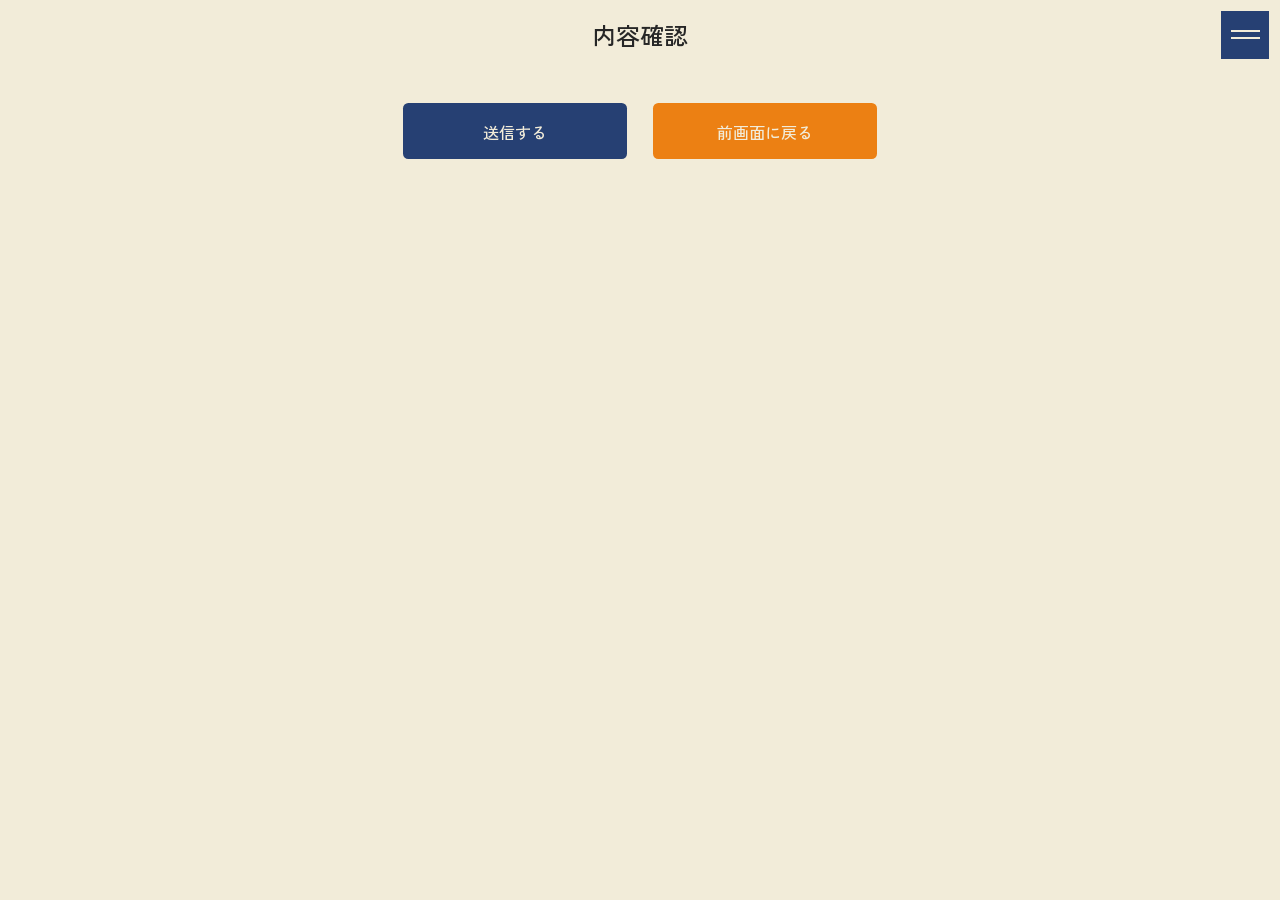
<file: confirm.html>
<!DOCTYPE html>
<html>
  <head>
    <meta charset="utf-8">
    <meta name="viewport" content="width=device-width, initial-scale=1.0">
    <title>確認画面 | 版画ゆうびん舎</title>
    <link rel="preconnect" href="https://fonts.googleapis.com">
    <link rel="preconnect" href="https://fonts.gstatic.com" crossorigin>
    <link href="https://fonts.googleapis.com/css2?family=Zen+Kaku+Gothic+New:wght@400;500&display=swap" rel="stylesheet">
    <link rel="stylesheet" href="./style.css">
    <style>
      #confirm {
        width: min(100%, 768px);
        margin: 0 auto;
        padding: 0 clamp(0.75rem, 3.125%, 1.5rem);
        text-align: center;
      }
    </style>
  </head>
  <body>
    <div id="confirm" class="confirm">
      <h1>内容確認</h1>
      <table data-contact-confirm></table>
      <input type="submit" value="送信する" data-contact-send>
      <input type="button" value="前画面に戻る" data-contact-back>
    </div>
    <script src="init.js" type="module"></script>
  </body>
</html>
</file>
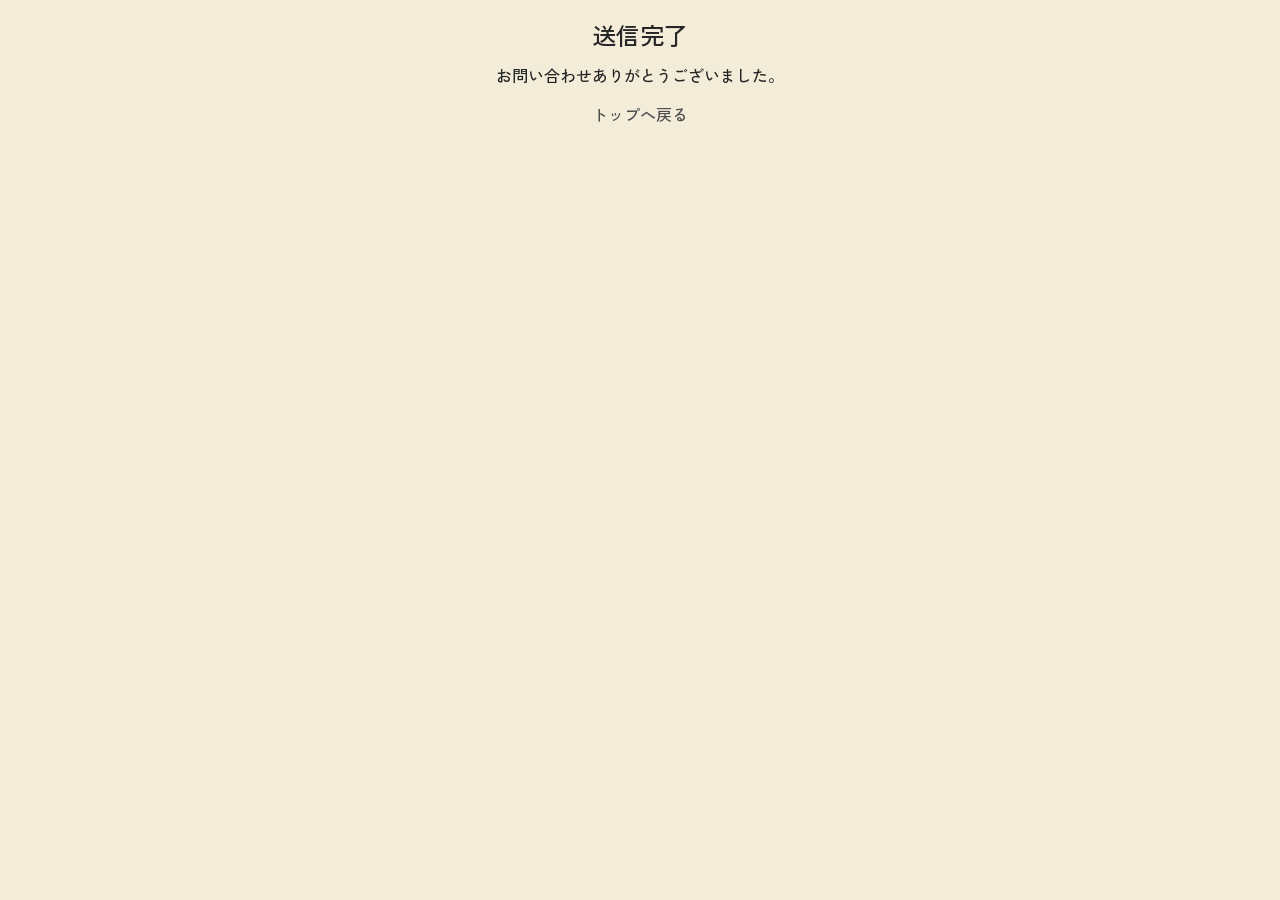
<file: thanks.html>
<!DOCTYPE html>
<html>
  <head>
    <meta charset="utf-8">
    <meta name="viewport" content="width=device-width, initial-scale=1.0">
    <title>送信完了 | 版画ゆうびん舎</title>
    <link rel="preconnect" href="https://fonts.googleapis.com">
    <link rel="preconnect" href="https://fonts.gstatic.com" crossorigin>
    <link href="https://fonts.googleapis.com/css2?family=Zen+Kaku+Gothic+New:wght@400;500&display=swap" rel="stylesheet">
    <link rel="stylesheet" href="./style.css">
    <style>
      #thanks {
        width: min(100%, 768px);
        margin: 0 auto;
        padding: 0 clamp(0.75rem, 3.125%, 1.5rem);
        text-align: center;
      }
    </style>
  </head>
  <body>
    <div id="thanks">
      <h1>送信完了</h1>
      <p>お問い合わせありがとうございました。</p>
      <a href="/">トップへ戻る</a>
    </div>
  </body>
</html>
</file>
<file: style.css>
@charset "UTF-8";
/**
 * Style.css
 * © 2026 QWEL.DESIGN (https://qwel.design)
 * Released under the MIT License.
 * See LICENSE file for details.
 */
/**
 * Root
 */
:root {
  --color--darkest: #262626;
  --color--darkest--active: #8c8c8c;
  --color--darker: #4d4d4d;
  --color--darker--active: #b3b3b3;
  --color--dark: #808080;
  --color--dark--active: #e6e6e6;
  --color--light: #b3b3b3;
  --color--light--active: gray;
  --color--lighter: #d9d9d9;
  --color--lighter--active: #a6a6a6;
  --color--lightest: #ffffff;
  --color--lightest--active: #cccccc;
  --color--primary: #264073;
  --color--primary--active: #8ca6d9;
  --color--secondary: #ec8013;
  --color--secondary--active: rgb(251.2, 229.6, 207.8);
  --container-width--sm: 600px;
  --container-width--md: 800px;
  --container-width--lg: 1000px;
  --container-pad--sm: 0.66625rem;
  --container-pad--md: clamp(0.66625rem, 2%, 0.8883333333rem);
  --container-pad--lg: clamp(0.66625rem, 2%, 1.1104166667rem);
  --spacing--none: 0;
  --spacing--x-small: 0.333125rem;
  --spacing--small: 0.66625rem;
  --spacing--medium: 1.3325rem;
  --spacing--large: 2.665rem;
  --spacing--x-large: 5.33rem;
  --font-family-base: Zen Kaku Gothic New, sans-serif;
  --font-weight-base: 500;
  --line-height-base: 1.8;
  --letter-spacing-base: 0;
  --heading-margin-block-start: var(--spacing--medium);
  --heading-margin-block-end: var(--spacing--small);
  --heading-font-family: Zen Kaku Gothic New, sans-serif;
  --heading-font-weight: 500;
  --heading-line-height: 1.2;
  --heading-letter-spacing: 0;
  --font-size--x-small: 0.75rem;
  --font-size--small: 0.875rem;
  --font-size--normal: 1rem;
  --font-size--medium: 1.125rem;
  --font-size--large: 1.25rem;
  --font-size--x-large: 1.5rem;
  --font-size--xx-large: 2rem;
  --small-font-size: var(--font-size--small);
  --small-line-height: 2;
  --small-letter-spacing: 0;
}

/**
 * Foundation - Normalize
 */
*,
*::before,
*::after {
  box-sizing: border-box;
}

html {
  font-size: min(3.84vw, 16px);
  scroll-behavior: smooth;
}

body {
  margin: 0;
  background-color: hsl(45, 50%, 90%);
  color: var(--color--darkest);
  font-family: var(--font-family-base);
  font-weight: var(--font-weight-base);
  line-height: var(--line-height-base);
  letter-spacing: var(--letter-spacing-base);
  -webkit-text-size-adjust: 100%;
}

h1, h2, h3, h4, h5, h6 {
  margin-block-start: var(--heading-margin-block-start);
  margin-block-end: var(--heading-margin-block-end);
  font-family: var(--heading-font-family);
  font-weight: var(--heading-font-weight);
  line-height: var(--heading-line-height);
  letter-spacing: var(--heading-letter-spacing);
}

h1 {
  font-size: var(--font-size--x-large);
}

h2 {
  font-size: var(--font-size--x-large);
}

h3 {
  font-size: var(--font-size--large);
}

h4 {
  font-size: var(--font-size--medium);
}

h5 {
  font-weight: 700;
  font-size: var(--font-size--normal);
}

h6 {
  font-weight: 700;
  font-size: var(--font-size--small);
}

p,
ol, ul,
li {
  margin-block: var(--spacing--small);
}

small {
  font-size: var(--small-font-size);
  line-height: var(--small-line-height);
  letter-spacing: var(--small-letter-spacing);
}

blockquote {
  margin-block: var(--spacing--small);
  padding-inline-start: 1em;
  border-inline-start: var(--spacing--x-small) solid var(--color--light);
}
blockquote p, blockquote cite {
  font-style: italic;
}

a, a:active {
  color: var(--color--darker);
  text-decoration: none;
}
a:hover, a:focus {
  color: var(--color--primary);
  text-decoration: underline;
}

img {
  width: 100%;
  height: auto;
  vertical-align: middle;
}

figure {
  display: block;
  margin: var(--spacing--small) 0;
}

figcaption {
  font-size: var(--small-font-size);
  line-height: var(--small-line-height);
  letter-spacing: var(--small-letter-spacing);
  text-align: center;
}

table {
  border-collapse: collapse;
  border-spacing: 0;
}

th {
  text-align: left;
}

button, input, select, textarea {
  font: inherit;
}

/**
 * Layout - Header
 */
.header {
  position: fixed;
  top: 0;
  left: 0;
  z-index: 1000;
  height: 6rem;
}
.header__inner {
  height: 100%;
  padding: var(--spacing--small);
}

/**
 * Layout - G Nav
 */
.gNav {
  display: flex;
  flex-flow: row wrap;
  justify-content: space-between;
  align-items: center;
  height: 100%;
}
.gNav__siteBrand {
  flex: 0 1 5.625rem;
  margin: 0;
  line-height: 1;
}
.gNav__primaryMenu, .gNav__socialMenu {
  display: none;
}

/**
 * Layout - Footer
 */
.footer {
  width: min(100%, var(--container-width--lg));
  margin-inline: auto;
  padding-inline: var(--container-pad--lg);
  padding-block: var(--spacing--large);
}
.footer p {
  margin-block: var(--spacing--small);
  padding-inline-start: 1em;
  border-inline-start: var(--spacing--x-small) solid var(--color--light);
}
.footer p p, .footer p cite {
  font-style: italic;
}

/**
 * Component - Preloader
 */
.preloader__overlay {
  position: fixed;
  top: 0;
  left: 0;
  right: 0;
  bottom: 0;
  z-index: 1100;
  width: 100%;
  height: 100vh;
  background: #264073;
  opacity: 1;
  transition: opacity 0.5s linear;
}
.preloader__overlay.is-hidden {
  opacity: 0;
}
.preloader__image {
  position: absolute;
  top: 0;
  left: 0;
  right: 0;
  bottom: 0;
  width: 18rem;
  height: 18rem;
  margin: auto;
}
.preloader__spinner {
  position: absolute;
  top: 0;
  left: 0;
  right: 0;
  bottom: 0;
  width: 48px;
  height: 48px;
  margin: auto;
}
.preloader__spinner > span {
  position: absolute;
  top: 18px;
  left: 22px;
  display: block;
  width: 4px;
  height: 12px;
  border-radius: 2px;
}
.preloader__spinner > span:nth-child(1) {
  background-color: rgba(0, 0, 0, 0.0714285714);
  transform: rotate(0deg) translate(0, 16px);
}
.preloader__spinner > span:nth-child(2) {
  background-color: rgba(0, 0, 0, 0.1428571429);
  transform: rotate(30deg) translate(0, 16px);
}
.preloader__spinner > span:nth-child(3) {
  background-color: rgba(0, 0, 0, 0.2142857143);
  transform: rotate(60deg) translate(0, 16px);
}
.preloader__spinner > span:nth-child(4) {
  background-color: rgba(0, 0, 0, 0.2857142857);
  transform: rotate(90deg) translate(0, 16px);
}
.preloader__spinner > span:nth-child(5) {
  background-color: rgba(0, 0, 0, 0.3571428571);
  transform: rotate(120deg) translate(0, 16px);
}
.preloader__spinner > span:nth-child(6) {
  background-color: rgba(0, 0, 0, 0.4285714286);
  transform: rotate(150deg) translate(0, 16px);
}
.preloader__spinner > span:nth-child(7) {
  background-color: rgba(0, 0, 0, 0.5);
  transform: rotate(180deg) translate(0, 16px);
}
.preloader__spinner > span:nth-child(8) {
  background-color: rgba(0, 0, 0, 0.5714285714);
  transform: rotate(210deg) translate(0, 16px);
}
.preloader__spinner > span:nth-child(9) {
  background-color: rgba(0, 0, 0, 0.6428571429);
  transform: rotate(240deg) translate(0, 16px);
}
.preloader__spinner > span:nth-child(10) {
  background-color: rgba(0, 0, 0, 0.7142857143);
  transform: rotate(270deg) translate(0, 16px);
}
.preloader__spinner > span:nth-child(11) {
  background-color: rgba(0, 0, 0, 0.7857142857);
  transform: rotate(300deg) translate(0, 16px);
}
.preloader__spinner > span:nth-child(12) {
  background-color: rgba(0, 0, 0, 0.8571428571);
  transform: rotate(330deg) translate(0, 16px);
}

/**
 * Component - Image Guard
 * 画像を簡単には保存できないようにする (body[data-protect-images]. js/image-guard.js と合わせて使う)
 */
[data-protect-images] img, [data-protect-images] canvas {
  -webkit-user-drag: none;
  -webkit-touch-callout: none;
  -webkit-user-select: none;
     -moz-user-select: none;
          user-select: none;
}

/**
 * Component - Icon
 */
.icon {
  position: relative;
  display: inline-block;
  width: 1.5rem;
  height: 1.5rem;
  overflow: hidden;
  fill: currentColor;
}
.icon.is-md {
  width: 2.25rem;
  height: 2.25rem;
}
.icon.is-lg {
  width: 3rem;
  height: 3rem;
}
.icon__span {
  position: relative;
  display: block;
  border-width: 0;
  border-style: solid;
  border-color: var(--color--lightest);
  transition: border-color 0.25s ease;
}
.icon.is-menu .icon__span {
  width: 60%;
  height: 20%;
  margin: 40% 20%;
  border-block-start-width: 2px;
  border-block-end-width: 2px;
}
.icon.is-close .icon__span::before, .icon.is-close .icon__span::after {
  content: "";
  position: absolute;
  display: block;
  width: 60%;
  height: 4%;
  margin: 48% 20%;
  border: 1px solid var(--color--lightest);
  transform: rotate(-45deg);
}
.icon.is-close .icon__span::after {
  transform: rotate(45deg);
}
.icon.is-chevron-up .icon__span {
  width: 30%;
  height: 30%;
  margin: 35%;
  border-block-start-width: 2px;
  border-inline-start-width: 2px;
  transform: rotate(45deg) translate(10%, 10%);
}
.icon.is-chevron-down .icon__span {
  width: 30%;
  height: 30%;
  margin: 35%;
  border-inline-end-width: 2px;
  border-block-end-width: 2px;
  transform: rotate(45deg) translate(-10%, -10%);
}
.icon.is-chevron-left .icon__span {
  width: 30%;
  height: 30%;
  margin: 35%;
  border-inline-start-width: 2px;
  border-block-end-width: 2px;
  transform: rotate(45deg) translate(10%, -10%);
}
.icon.is-chevron-right .icon__span {
  width: 30%;
  height: 30%;
  margin: 35%;
  border-block-start-width: 2px;
  border-inline-end-width: 2px;
  transform: rotate(45deg) translate(-10%, 10%);
}

/**
 * Component - Back To Top
 */
.backToTop {
  position: fixed;
  right: var(--spacing--small);
  bottom: var(--spacing--small);
  z-index: 1000;
  display: block;
  width: 3rem;
  height: 3rem;
  padding: 0;
  border: 0;
  background-color: transparent;
  opacity: 0;
  transform: translateY(1rem) rotateY(-180deg);
  transition: all 0.5s ease;
  text-align: center;
  outline: 0;
  cursor: default;
  pointer-events: none;
}
.backToTop.is-active {
  opacity: 1;
  transform: translateY(0) rotateY(0);
  cursor: pointer;
  pointer-events: auto;
}
.backToTop > .icon {
  border-radius: 50%;
  background-color: var(--color--primary);
  transition: background-color 0.25s ease;
}
.backToTop > .icon > .icon__span, .backToTop > .icon > .icon__span::before, .backToTop > .icon > .icon__span::after {
  border-color: hsl(45, 50%, 90%);
}
.backToTop:hover > .icon {
  background-color: var(--color--primary--active);
}
.backToTop:hover > .icon > .icon__span, .backToTop:hover > .icon > .icon__span::before, .backToTop:hover > .icon > .icon__span::after {
  border-color: var(--color--darkest);
}

/**
 * Component - Breadcrumb
 */
.breadcrumb {
  list-style: none;
  display: flex;
  flex-flow: row wrap;
  padding: 0;
}
.breadcrumb__item {
  flex: 0 0 auto;
  margin: 0;
}
.breadcrumb__item:not(.is-current)::after {
  content: ">";
  margin: 0 var(--spacing--small);
}
.breadcrumb__item a, .breadcrumb__item span {
  display: inline-block;
  font-weight: 600;
  font-style: normal;
  font-size: 0.875rem;
  color: var(--color--darker);
}

/**
 * Component - Button
 */
.button, .button:active {
  border: 0;
  border-radius: var(--spacing--x-small);
  text-align: center;
  text-decoration: none;
  word-break: break-word;
  outline: 0;
  -webkit-user-select: none;
     -moz-user-select: none;
          user-select: none;
  cursor: pointer;
  transition: all 0.5s ease;
}
.button:hover, .button:focus {
  text-decoration: none;
  transform: scale(96%);
}
.button.is-primary, .button.is-primary:active {
  background-color: var(--color--primary);
  color: hsl(45, 50%, 90%);
}
.button.is-primary:hover, .button.is-primary:focus {
  background-color: var(--color--primary--active);
  color: var(--color--darkest);
}
.button.is-primary:hover, .button.is-primary:focus {
  box-shadow: 0 0 var(--spacing--small) var(--color--primary);
}
.button.is-secondary, .button.is-secondary:active {
  background-color: var(--color--secondary);
  color: hsl(45, 50%, 90%);
}
.button.is-secondary:hover, .button.is-secondary:focus {
  background-color: var(--color--secondary--active);
  color: var(--color--darkest);
}
.button.is-secondary:hover, .button.is-secondary:focus {
  box-shadow: 0 0 var(--spacing--small) var(--color--secondary);
}
.button.is-sm {
  display: block;
  width: 10.5rem;
  height: 3.5rem;
  line-height: 3.5rem;
  margin-inline: auto;
}
.button.is-md {
  display: block;
  width: 16.5rem;
  height: 4.5rem;
  line-height: 4.5rem;
  margin-inline: auto;
}
.button.is-lg {
  display: block;
  width: 22.5rem;
  height: 4.5rem;
  line-height: 4.5rem;
  margin-inline: auto;
}

/**
 * Component - Cover
 */
.cover {
  position: fixed;
  top: 0;
  left: 0;
  z-index: -1;
  width: 100%;
  height: 100%;
  background: url("./assets/background.jpg") no-repeat center center/cover scroll;
  filter: grayscale(0.5);
}

/**
 * Component - Drawer Menu
 */
.drawer {
  position: fixed;
  top: var(--spacing--small);
  right: var(--spacing--small);
  z-index: 1110;
  display: block;
  width: 3rem;
  height: 3rem;
  padding: 0;
  border: 0;
  background-color: transparent;
  text-align: center;
  outline: 0;
  cursor: pointer;
}
.drawer__navicon {
  position: absolute;
  top: 0;
  right: 0;
  z-index: 1111;
}
.drawer__navicon > .icon {
  border-radius: 0;
  background-color: var(--color--primary);
  transition: background-color 0.25s ease;
}
.drawer__navicon > .icon > .icon__span, .drawer__navicon > .icon > .icon__span::before, .drawer__navicon > .icon > .icon__span::after {
  border-color: hsl(45, 50%, 90%);
}
.drawer__navicon:hover > .icon {
  background-color: var(--color--primary--active);
}
.drawer__navicon:hover > .icon > .icon__span, .drawer__navicon:hover > .icon > .icon__span::before, .drawer__navicon:hover > .icon > .icon__span::after {
  border-color: var(--color--darkest);
}
.drawer__navicon {
  opacity: 0;
  transform: rotateY(-180deg);
  transition: all 0.5s ease;
}
.drawer:not(.is-active):not(.is-ready) .drawer__navicon {
  opacity: 1;
  transform: rotateY(0);
}
.drawer__close {
  position: absolute;
  top: 0;
  right: 0;
  z-index: 1110;
}
.drawer__close > .icon {
  border-radius: 0;
  background-color: var(--color--primary);
  transition: background-color 0.25s ease;
}
.drawer__close > .icon > .icon__span, .drawer__close > .icon > .icon__span::before, .drawer__close > .icon > .icon__span::after {
  border-color: hsl(45, 50%, 90%);
}
.drawer__close:hover > .icon {
  background-color: var(--color--primary--active);
}
.drawer__close:hover > .icon > .icon__span, .drawer__close:hover > .icon > .icon__span::before, .drawer__close:hover > .icon > .icon__span::after {
  border-color: var(--color--darkest);
}
.drawer__close {
  opacity: 1;
  transform: rotateY(0);
  transition: all 0.5s ease;
}
.drawer:not(.is-active) .drawer__close {
  opacity: 0;
  transform: rotateY(180deg);
}

.drawerMenu {
  position: fixed;
  top: 0;
  right: 0;
  bottom: 0;
  z-index: 1100;
  width: clamp(18rem, 40%, 24rem);
  height: 100%;
  margin: auto;
  background-color: var(--color--primary);
  text-align: center;
  transition: width 0.5s ease;
}
.drawerMenu.is-hidden {
  width: 0;
}
.drawerMenu__inner {
  display: flex;
  flex-wrap: wrap;
  align-content: center;
  height: 100%;
  margin: 0;
  padding-inline-start: 0;
  text-align: left;
  opacity: 1;
}
.drawerMenu__inner.is-hidden {
  opacity: 0;
}
.drawerMenu__inner.is-collapsed {
  display: none;
}
.drawerMenu__primaryMenu, .drawerMenu__socialMenu {
  list-style: none;
  flex: 1 1 100%;
  padding-inline-start: 0;
}
.drawerMenu__socialMenu {
  display: flex;
  justify-content: flex-start;
  align-items: center;
  padding-inline-start: 20%;
}
.drawerMenu__item {
  width: 100%;
  margin: 0;
  text-transform: capitalize;
}
.drawerMenu__item a {
  display: block;
  padding-block: var(--spacing--x-small);
  padding-inline-start: 20%;
  color: hsl(45, 50%, 90%);
  fill: hsl(45, 50%, 90%);
  text-decoration: none;
  transition: all 0.25s ease;
}
.drawerMenu__item:not(.is-siteBrand) a:hover {
  background-color: var(--color--primary--active);
  color: var(--color--darkest);
  fill: var(--color--darkest);
}
.drawerMenu__item.is-siteBrand {
  padding-block: 1rem;
  font-size: var(--font-size--x-large);
}
.drawerMenu__item.is-siteBrand a {
  padding: 0 0 0 20%;
}
.drawerMenu__item.is-siteBrand img {
  width: 6rem;
  filter: invert(1) grayscale(1) brightness(4);
}
.drawerMenu__item.is-social {
  width: -moz-fit-content;
  width: fit-content;
  padding-block: 1rem;
}
.drawerMenu__item.is-social a {
  display: inline-flex;
  justify-content: center;
  align-items: center;
  width: 3rem;
  height: 3rem;
  padding: 0;
}
.drawerMenu__item.is-social img {
  width: 100%;
  height: auto;
}

.drawerMenuOverlay {
  position: fixed;
  top: 0;
  right: 0;
  bottom: 0;
  z-index: 1090;
  display: block;
  width: 100%;
  height: 100%;
  background-color: transparent;
}
.drawerMenuOverlay.is-collapsed {
  display: none;
}

/**
 * Component - Pagination
 */
.pagination {
  list-style: none;
  padding-inline-start: 0;
  display: flex;
  flex-flow: row wrap;
  justify-content: center;
  align-items: center;
  gap: var(--spacing--small);
  width: 100%;
}
.pagination__item > a {
  display: block;
  width: 2rem;
  height: 3rem;
  line-height: 3rem;
  margin-inline: auto;
}
.pagination__item > a, .pagination__item > a:active {
  border: 0;
  border-radius: var(--spacing--x-small);
  text-align: center;
  text-decoration: none;
  word-break: break-word;
  outline: 0;
  -webkit-user-select: none;
     -moz-user-select: none;
          user-select: none;
  cursor: pointer;
  transition: all 0.5s ease;
}
.pagination__item > a:hover, .pagination__item > a:focus {
  text-decoration: none;
  transform: scale(96%);
}
.pagination__item > a, .pagination__item > a:active {
  background-color: var(--color--primary);
  color: hsl(45, 50%, 90%);
}
.pagination__item > a:hover, .pagination__item > a:focus {
  background-color: var(--color--primary--active);
  color: var(--color--darkest);
}
.pagination__item > a:hover, .pagination__item > a:focus {
  box-shadow: 0 0 var(--spacing--small) var(--color--primary);
}
.pagination__item > span {
  display: block;
  width: 2rem;
  height: 3rem;
  line-height: 3rem;
  margin-inline: auto;
  border-radius: var(--spacing--x-small);
  background-color: var(--color--primary--active);
  color: var(--color--darkest);
  text-align: center;
  text-decoration: none;
  word-break: break-word;
}

/**
 * Component - Slider
 */
.slider {
  position: relative;
  width: 100%;
  height: calc(62.5vmin / 0.5);
  overflow: hidden;
}
@media (min-width: 600px) {
  .slider {
    height: 30rem;
  }
}
.slider__inner {
  list-style: none;
  padding-inline-start: 0;
  display: flex;
  align-items: center;
  height: 100%;
  margin-block: 0;
  transform: translateX(0);
}
.slider__item {
  position: relative;
  flex: 0 1 auto;
  order: 0;
  margin-inline: auto;
  opacity: 1;
  transition: opacity 0.15s linear;
}
.slider__item:not(.is-current) {
  opacity: 0.5;
}
.slider__caption {
  position: absolute;
  top: 100%;
  left: 0;
  right: 0;
  padding: var(--spacing--small) var(--spacing--medium);
  font-size: var(--small-font-size);
  line-height: var(--small-line-height);
  letter-spacing: var(--small-letter-spacing);
  text-align: center;
  word-break: keep-all;
}
.slider__prev, .slider__next {
  position: absolute;
  top: 0;
  bottom: 0;
  display: block;
  height: 2.25rem;
  margin: auto;
  border: 0;
  text-align: center;
}
.slider__prev > .icon, .slider__next > .icon {
  border-radius: 50%;
  background-color: var(--color--primary);
  transition: background-color 0.25s ease;
}
.slider__prev > .icon > .icon__span, .slider__prev > .icon > .icon__span::before, .slider__prev > .icon > .icon__span::after, .slider__next > .icon > .icon__span, .slider__next > .icon > .icon__span::before, .slider__next > .icon > .icon__span::after {
  border-color: hsl(45, 50%, 90%);
}
.slider__prev:hover > .icon, .slider__next:hover > .icon {
  background-color: var(--color--primary--active);
}
.slider__prev:hover > .icon > .icon__span, .slider__prev:hover > .icon > .icon__span::before, .slider__prev:hover > .icon > .icon__span::after, .slider__next:hover > .icon > .icon__span, .slider__next:hover > .icon > .icon__span::before, .slider__next:hover > .icon > .icon__span::after {
  border-color: var(--color--darkest);
}
.slider__prev {
  left: 2%;
}
.slider__next {
  right: 2%;
}

.sliderNav {
  list-style: none;
  display: none;
  justify-content: center;
  height: 1.5rem;
  margin: var(--spacing--small) auto;
  padding: 0;
}
.sliderNav__item {
  width: 0.5rem;
  height: 0.5rem;
  margin: 0.5rem;
  border-radius: 50%;
  background-color: var(--color--primary);
  cursor: pointer;
}
.sliderNav__item:not(.is-current) {
  background-color: var(--color--darker);
}

/**
 * Project - Hero
 */
.hero {
  display: flex;
  flex-flow: row wrap;
  justify-content: center;
  align-items: center;
  width: 100%;
  height: 100svh;
}
.hero__artwork {
  width: min(80vw, 30rem);
  height: min(60vh, 22.5rem);
}
.hero__artwork img {
  width: 100%;
  height: 100%;
  -o-object-fit: contain;
     object-fit: contain;
}

/**
 * Project - Main
 */
.main__container {
  width: min(100%, var(--container-width--lg));
  margin-inline: auto;
  padding-inline: var(--container-pad--lg);
}
.main__header {
  padding-block: var(--spacing--large);
  border-bottom: 1px dotted var(--color--dark);
  text-align: center;
}
.main__title {
  font-size: var(--font-size--x-large);
}
.main__heading {
  font-size: var(--font-size--large);
}
.main__content {
  display: flex;
  flex-flow: row wrap;
  justify-content: flex-start;
  align-items: flex-start;
  -moz-column-gap: 6rem;
       column-gap: 6rem;
}
.main__content > nav {
  width: 100%;
}
.main__article {
  width: min(100%, 36rem);
  margin-inline: auto;
  margin-block-end: var(--spacing--large);
}
.main__article p {
  margin-block: var(--spacing--medium);
  text-align: justify;
}
.main__article p:has(img) {
  text-align: center;
}
@media (min-width: 600px) {
  .main__article p:has(img) {
    height: min(60vw, 24rem);
    overflow: hidden;
  }
  .main__article p:has(img) img:not(.img-full) {
    display: inline-block;
    width: auto;
    height: 100%;
  }
}
.main__article ul:has(img) {
  list-style: none;
  padding-inline-start: 0;
  text-align: center;
}
.main__article li:has(img) {
  display: inline-block;
  width: -moz-fit-content;
  width: fit-content;
  height: min(45vw, 18rem);
  margin-inline: var(--spacing--medium);
}
.main__article li:has(img) img {
  display: inline-block;
  width: auto;
  height: 100%;
}
.main__article .img-full {
  display: block;
  width: 100%;
  height: auto;
  margin: var(--spacing--medium) auto;
}
.main__article video {
  display: block;
  width: min(100%, 36rem);
  height: auto;
  margin: var(--spacing--medium) auto;
}
.main__date {
  margin-block: var(--spacing--small);
}
.main__date + h2 {
  margin-block: var(--spacing--small);
}
.main aside {
  width: min(100%, 24rem);
  margin-inline: auto;
}
@media (min-width: 1000px) {
  .main aside {
    width: 12rem;
  }
}

/**
 * Project - Section
 */
.section {
  margin-block-end: var(--spacing--x-large);
}
.section__container {
  width: min(100%, var(--container-width--lg));
  margin-inline: auto;
  padding-inline: var(--container-pad--lg);
}
.section__title {
  margin-block: var(--spacing--medium);
  border-block-end: 1px dotted var(--color--dark);
  font-size: var(--font-size--large);
}

/**
 * Project - Post List
 */
.postList {
  list-style: none;
  padding-inline-start: 0;
}
.postList .postItem__image img {
  aspect-ratio: 1;
  -o-object-fit: contain;
     object-fit: contain;
}
.postList .postItem__info {
  margin-block-start: var(--spacing--small);
  margin-block-end: var(--spacing--x-small);
}
.postList .postItem__heading {
  margin-block-start: var(--spacing--small);
  margin-block-end: var(--spacing--x-small);
  font-size: var(--font-size--medium);
}
.postList .postItem__excerpt {
  margin-block-end: var(--spacing--x-small);
}
.postList .postItem__excerpt, .postList .postItem__more {
  font-size: var(--small-font-size);
  line-height: var(--small-line-height);
  letter-spacing: var(--small-letter-spacing);
}
.postList.is-grid {
  display: flex;
  flex-flow: row wrap;
  justify-content: space-around;
  align-items: center;
}
@media (min-width: 800px) {
  .postList.is-grid .postList__item {
    flex-grow: 0;
    flex-shrink: 4;
    flex-basis: 21.32rem;
  }
}
.postList.is-grid .postList__item {
  width: 100%;
  padding-inline: var(--container-pad--sm);
  margin-block-end: var(--spacing--medium);
}
.postList.is-grid .postItem__more {
  text-align: center;
}
.postList.is-list .postList__item {
  margin-block-end: var(--spacing--medium);
  padding-block-end: var(--spacing--medium);
  border-block-end: 1px dotted var(--color--dark);
}
.postList.is-list .postList__item:last-child {
  border: 0;
}
.postList.is-list .postItem {
  display: flex;
  flex-flow: row wrap;
  justify-content: center;
  align-items: center;
}
.postList.is-list .postItem__image {
  flex-grow: 3;
  flex-shrink: 3;
  flex-basis: 15.99rem;
  width: 100%;
  padding-inline: var(--container-pad--sm);
  max-width: 18rem;
  margin: 0;
}
.postList.is-list .postItem__content {
  flex-grow: 6;
  flex-shrink: 6;
  flex-basis: 31.98rem;
  width: 100%;
  padding-inline: var(--container-pad--sm);
}
.postList.is-list .postItem__more {
  display: block;
  text-align: right;
}
.postList.is-switched .postItem__image {
  order: 2;
}
.postList.is-switched .postItem__content {
  order: 1;
}
.postList.is-switched .postItem__more {
  text-align: left;
}

/**
 * Project - Post Item
 */
.postItem__info {
  display: flex;
  flex-flow: row wrap;
  justify-content: flex-start;
  align-items: center;
  font-size: var(--font-size--small);
}
.postItem__date {
  display: flex;
  flex-flow: row wrap;
  justify-content: flex-start;
  align-items: center;
}
.postItem__terms {
  display: flex;
  flex-flow: row wrap;
  justify-content: flex-start;
  align-items: center;
}
.postItem__terms a {
  margin-inline-start: var(--spacing--x-small);
}
.postItem__heading {
  font-size: var(--font-size--large);
}
.postItem.is-single {
  display: flex;
  flex-flow: row wrap;
  justify-content: space-around;
  align-items: center;
}
.postItem.is-single .postItem__image {
  flex-grow: 4;
  flex-shrink: 4;
  flex-basis: 21.32rem;
  width: 100%;
  padding-inline: var(--container-pad--sm);
}
.postItem.is-single .postItem__content {
  flex-grow: 5;
  flex-shrink: 5;
  flex-basis: 26.65rem;
  width: 100%;
  padding-inline: var(--container-pad--sm);
  margin-block-end: var(--spacing--small);
}

/**
 * Project - Post Index
 */
.postIndex {
  list-style: none;
  padding-inline-start: 0;
  display: flex;
  flex-flow: row wrap;
  justify-content: flex-start;
  align-items: flex-start;
  gap: var(--spacing--medium);
}
.postIndex > * {
  flex: 0 1 calc(50% - var(--spacing--medium) / 2);
}
@media (min-width: 1000px) {
  .postIndex {
    display: block;
  }
}
.postIndex__item {
  display: block;
  margin: var(--spacing--medium) 0;
}
@media (min-width: 1000px) {
  .postIndex__item {
    margin-block-end: var(--spacing--large);
  }
}
.postIndex__image {
  margin-block-end: var(--spacing--small);
}
.postIndex__date, .postIndex__title {
  display: block;
  margin-block-end: var(--spacing--x-small);
  font-size: var(--font-size--small);
  line-height: 1;
}

/**
 * Project - Media Text
 */
.mediaText {
  display: flex;
  flex-flow: row wrap;
  justify-content: space-around;
  align-items: center;
  margin-block: var(--spacing--large);
}
.mediaText__title::before {
  content: "◎ ";
}
.mediaText__media, .mediaText__content {
  flex: 1 1 100%;
  padding: 0 var(--spacing--medium);
}
@media (min-width: 800px) {
  .mediaText__media, .mediaText__content {
    flex: 1 1 50%;
  }
}
.mediaText__media img {
  display: block;
  width: min(100%, 24rem);
  margin-inline: auto;
}
.mediaText__media > .img-fixed {
  width: min(80vw, 24rem);
  height: min(60vh, 18rem);
  -o-object-fit: contain;
     object-fit: contain;
}
.mediaText__content > p {
  text-align: justify;
}
@media (min-width: 800px) {
  .mediaText:nth-child(even) {
    flex-direction: row-reverse;
  }
}

/*
 * Project - Clock
 */
@media (min-width: 800px) {
  .clock {
    display: flex;
    justify-content: space-around;
    align-items: center;
  }
}
.clock__base {
  position: relative;
  max-width: 22.5rem;
}
@media (min-width: 800px) {
  .clock__base {
    flex-grow: 0;
    flex-shrink: 5;
    flex-basis: 26.65rem;
  }
}
.clock__base {
  width: 100%;
  padding-inline: var(--container-pad--sm);
  margin-inline: auto;
  padding: 0;
}
@media (min-width: 800px) {
  .clock__base {
    order: 1;
    max-width: 30rem;
  }
}
.clock__image {
  box-shadow: 36px 18px 18px rgba(0, 0, 0, 0.3);
}
.clock__main {
  position: absolute;
  top: 34.5%;
  left: 25.75%;
}
.clock__balloon {
  position: absolute;
  top: -2rem;
  left: -2rem;
  width: 15.75rem;
  height: 9rem;
  font-weight: bold;
  font-size: 1.5rem;
  text-align: center;
}
@media (min-width: 800px) {
  .clock__balloon {
    top: -3rem;
    left: -25%;
    width: 21rem;
    height: 12rem;
    font-weight: bold;
    font-size: 2rem;
  }
}
.clock__balloon canvas {
  position: absolute;
  top: 0;
  left: 0;
  opacity: 0.85;
}
.clock__balloon p {
  position: absolute;
  top: 15%;
  left: 0;
  width: 100%;
  font-family: sans-serif;
}
@media (min-width: 800px) {
  .clock__section {
    flex-grow: 0;
    flex-shrink: 4;
    flex-basis: 21.32rem;
  }
}
.clock__section {
  width: 100%;
  padding-inline: var(--container-pad--sm);
}
@media (min-width: 1000px) {
  .clock__section {
    flex-grow: 0;
    flex-shrink: 5;
    flex-basis: 26.65rem;
  }
}
.clock__section {
  width: 100%;
  padding-inline: var(--container-pad--sm);
}
@media (min-width: 800px) {
  .clock__section {
    order: 0;
  }
}
.clock__description {
  font-size: var(--small-font-size);
  line-height: var(--small-line-height);
  letter-spacing: var(--small-letter-spacing);
}

/**
 * Project - Link List
 */
.linkList {
  list-style: none;
  padding-inline-start: 0;
  display: flex;
  flex-flow: row wrap;
  justify-content: flex-start;
  align-items: stretch;
  gap: var(--spacing--small);
}
.linkList__item {
  flex: 1 1 100%;
}
@media (min-width: 800px) {
  .linkList__item {
    flex: 0 1 calc(50% - var(--spacing--small) / 2);
  }
}
.linkList__link {
  display: block;
  height: 100%;
  padding: 0.5rem;
  background-color: var(--color--primary);
  opacity: 0.85;
  transition: opacity 0.25s ease;
}
.linkList__link:hover, .linkList__link:focus {
  text-decoration: none;
  opacity: 1;
}
.linkList__inner {
  display: flex;
  flex-flow: row wrap;
  justify-content: space-around;
  align-items: center;
  height: 100%;
  border: 1px solid var(--color--lightest);
}
.linkList__image {
  flex: 0 0 30%;
  order: 2;
  margin: 0;
  padding: 0.5rem;
}
.linkList__content {
  flex: 0 0 70%;
  order: 1;
  color: var(--color--lightest);
  font-size: var(--font-size--small);
  text-align: center;
}
@media (min-width: 600px) {
  .linkList__content {
    font-size: var(--font-size--normal);
  }
}
.linkList__title {
  margin-block: var(--spacing--small);
  font-size: 1.25em;
}
.linkList__summary {
  width: min(100%, 24rem);
  margin-inline: auto;
  padding-inline: 0.5rem;
  font-size: 0.83em;
}

/**
 * Form
 */
.form label {
  display: block;
}
.form label span.is-required {
  color: var(--color--secondary);
  font-size: var(--small-font-size);
  line-height: var(--small-line-height);
  letter-spacing: var(--small-letter-spacing);
}
.form input[type=text], .form input[type=tel], .form input[type=url], .form input[type=email], .form input[type=password], .form input[type=file], .form select, .form optgroup, .form textarea {
  display: block;
  width: 100%;
  padding: var(--spacing--x-small);
}
.form input[type=file] {
  outline: 0;
}
.form textarea {
  resize: vertical;
}
.form {
  text-align: center;
}
.form table {
  width: min(100%, 48rem);
  margin: var(--spacing--medium) auto;
}
.form table thead, .form table tbody {
  width: 100%;
}
.form table thead {
  border: 0;
}
.form table th, .form table td {
  padding: var(--spacing--small);
  border: 0;
}
.form table th {
  width: 12rem;
}
@media (max-width: 599.9px) {
  .form table, .form table thead, .form table tbody, .form table tr, .form table th, .form table td {
    display: block;
  }
}
.form table input, .form table select, .form table textarea {
  border: none;
  border-radius: var(--spacing--x-small);
  background-color: #fff;
}
.form [type=submit] {
  display: inline-block;
  width: 10.5rem;
  height: 3.5rem;
  line-height: 3.5rem;
  margin-inline: var(--spacing--small);
}
.form [type=submit], .form [type=submit]:active {
  border: 0;
  border-radius: var(--spacing--x-small);
  text-align: center;
  text-decoration: none;
  word-break: break-word;
  outline: 0;
  -webkit-user-select: none;
     -moz-user-select: none;
          user-select: none;
  cursor: pointer;
  transition: all 0.5s ease;
}
.form [type=submit]:hover, .form [type=submit]:focus {
  text-decoration: none;
  transform: scale(96%);
}
.form [type=submit], .form [type=submit]:active {
  background-color: var(--color--primary);
  color: hsl(45, 50%, 90%);
}
.form [type=submit]:hover, .form [type=submit]:focus {
  background-color: var(--color--primary--active);
  color: var(--color--darkest);
}

.confirm, .thanks {
  width: min(100%, 48rem);
  margin: var(--spacing--medium) auto;
  text-align: center;
}

.confirm table {
  width: 100%;
}
@media (max-width: 599.9px) {
  .confirm table, .confirm table thead, .confirm table tbody, .confirm table tr, .confirm table th, .confirm table td {
    display: block;
  }
}
.confirm table thead, .confirm table tbody {
  width: 100%;
}
.confirm table thead {
  border: 0;
}
.confirm table tr {
  border-block-end: 1px solid var(--color--lighter);
}
.confirm table tr:first-child {
  border-block-start: 1px solid var(--color--lighter);
}
.confirm table th, .confirm table td {
  padding: var(--spacing--small);
  border: 0;
}
.confirm table {
  margin-block-end: var(--spacing--large);
}
.confirm table th {
  width: 12rem;
}
.confirm table td {
  text-align: left;
}
.confirm [type=submit], .confirm [type=button] {
  display: inline-block;
  width: 14rem;
  height: 3.5rem;
  line-height: 3.5rem;
  margin-inline: var(--spacing--small);
}
.confirm [type=submit], .confirm [type=submit]:active, .confirm [type=button], .confirm [type=button]:active {
  border: 0;
  border-radius: var(--spacing--x-small);
  text-align: center;
  text-decoration: none;
  word-break: break-word;
  outline: 0;
  -webkit-user-select: none;
     -moz-user-select: none;
          user-select: none;
  cursor: pointer;
  transition: all 0.5s ease;
}
.confirm [type=submit]:hover, .confirm [type=submit]:focus, .confirm [type=button]:hover, .confirm [type=button]:focus {
  text-decoration: none;
  transform: scale(96%);
}
.confirm [type=submit], .confirm [type=submit]:active {
  background-color: var(--color--primary);
  color: hsl(45, 50%, 90%);
}
.confirm [type=submit]:hover, .confirm [type=submit]:focus {
  background-color: var(--color--primary--active);
  color: var(--color--darkest);
}
.confirm [type=button], .confirm [type=button]:active {
  background-color: var(--color--secondary);
  color: hsl(45, 50%, 90%);
}
.confirm [type=button]:hover, .confirm [type=button]:focus {
  background-color: var(--color--secondary--active);
  color: var(--color--darkest);
}

.form__honeypot {
  position: absolute;
  left: -9999px;
  width: 1px;
  height: 1px;
  overflow: hidden;
}

.confirm__message {
  margin-block: 0 var(--spacing--medium);
  padding: var(--spacing--small);
  border-radius: var(--spacing--x-small);
  background-color: rgba(236, 128, 19, 0.15);
  white-space: pre-line;
}

/**
 * Utility - Scroll Offset
 */
:root {
  --scroll-offset: 0;
}

:target {
  scroll-margin-block-start: var(--scroll-offset);
}

/**
 * Utility - Scroll Inview
 */
[data-readable] {
  opacity: 0;
  transform: translateY(12px);
  transition: opacity 0.5s ease, transform 0.5s ease;
  will-change: opacity, transform;
}

.is-inview {
  opacity: 1;
  transform: none;
}

@media (prefers-reduced-motion: reduce) {
  [data-readable] {
    opacity: 1;
    transform: none;
    transition: none;
  }
}
/**
 * Utility - Safe Embed
 */
.safe-embed-cover {
  position: absolute;
  top: 0;
  left: 0;
  display: flex;
  width: 100%;
  height: 100%;
  align-items: center;
  justify-content: center;
  background: rgba(38, 38, 38, 0.3);
  color: hsl(45, 50%, 90%);
  transition: opacity 0.25s linear;
}
.safe-embed-cover:not(.is-active) {
  opacity: 0;
}
.safe-embed-cover p {
  font-size: var(--font-size--small);
  text-align: center;
}

/**
 * Utility - Spacing
 */
.m-none {
  margin: 0 !important;
}

.m-x-small {
  margin: 0.333125rem !important;
}

.m-small {
  margin: 0.66625rem !important;
}

.m-medium {
  margin: 1.3325rem !important;
}

.m-large {
  margin: 2.665rem !important;
}

.m-x-large {
  margin: 5.33rem !important;
}

.m-sm-none {
  margin: 0 !important;
}

.m-sm-x-small {
  margin: 0.333125rem !important;
}

.m-sm-small {
  margin: 0.66625rem !important;
}

.m-sm-medium {
  margin: 1.3325rem !important;
}

.m-sm-large {
  margin: 2.665rem !important;
}

.m-sm-x-large {
  margin: 5.33rem !important;
}

.m-md-none {
  margin: 0 !important;
}

.m-md-x-small {
  margin: 0.333125rem !important;
}

.m-md-small {
  margin: 0.66625rem !important;
}

.m-md-medium {
  margin: 1.3325rem !important;
}

.m-md-large {
  margin: 2.665rem !important;
}

.m-md-x-large {
  margin: 5.33rem !important;
}

.m-lg-none {
  margin: 0 !important;
}

.m-lg-x-small {
  margin: 0.333125rem !important;
}

.m-lg-small {
  margin: 0.66625rem !important;
}

.m-lg-medium {
  margin: 1.3325rem !important;
}

.m-lg-large {
  margin: 2.665rem !important;
}

.m-lg-x-large {
  margin: 5.33rem !important;
}

.mx-none {
  margin-inline: 0 !important;
}

.mx-x-small {
  margin-inline: 0.333125rem !important;
}

.mx-small {
  margin-inline: 0.66625rem !important;
}

.mx-medium {
  margin-inline: 1.3325rem !important;
}

.mx-large {
  margin-inline: 2.665rem !important;
}

.mx-x-large {
  margin-inline: 5.33rem !important;
}

.mx-sm-none {
  margin-inline: 0 !important;
}

.mx-sm-x-small {
  margin-inline: 0.333125rem !important;
}

.mx-sm-small {
  margin-inline: 0.66625rem !important;
}

.mx-sm-medium {
  margin-inline: 1.3325rem !important;
}

.mx-sm-large {
  margin-inline: 2.665rem !important;
}

.mx-sm-x-large {
  margin-inline: 5.33rem !important;
}

.mx-md-none {
  margin-inline: 0 !important;
}

.mx-md-x-small {
  margin-inline: 0.333125rem !important;
}

.mx-md-small {
  margin-inline: 0.66625rem !important;
}

.mx-md-medium {
  margin-inline: 1.3325rem !important;
}

.mx-md-large {
  margin-inline: 2.665rem !important;
}

.mx-md-x-large {
  margin-inline: 5.33rem !important;
}

.mx-lg-none {
  margin-inline: 0 !important;
}

.mx-lg-x-small {
  margin-inline: 0.333125rem !important;
}

.mx-lg-small {
  margin-inline: 0.66625rem !important;
}

.mx-lg-medium {
  margin-inline: 1.3325rem !important;
}

.mx-lg-large {
  margin-inline: 2.665rem !important;
}

.mx-lg-x-large {
  margin-inline: 5.33rem !important;
}

.my-none {
  margin-block: 0 !important;
}

.my-x-small {
  margin-block: 0.333125rem !important;
}

.my-small {
  margin-block: 0.66625rem !important;
}

.my-medium {
  margin-block: 1.3325rem !important;
}

.my-large {
  margin-block: 2.665rem !important;
}

.my-x-large {
  margin-block: 5.33rem !important;
}

.my-sm-none {
  margin-block: 0 !important;
}

.my-sm-x-small {
  margin-block: 0.333125rem !important;
}

.my-sm-small {
  margin-block: 0.66625rem !important;
}

.my-sm-medium {
  margin-block: 1.3325rem !important;
}

.my-sm-large {
  margin-block: 2.665rem !important;
}

.my-sm-x-large {
  margin-block: 5.33rem !important;
}

.my-md-none {
  margin-block: 0 !important;
}

.my-md-x-small {
  margin-block: 0.333125rem !important;
}

.my-md-small {
  margin-block: 0.66625rem !important;
}

.my-md-medium {
  margin-block: 1.3325rem !important;
}

.my-md-large {
  margin-block: 2.665rem !important;
}

.my-md-x-large {
  margin-block: 5.33rem !important;
}

.my-lg-none {
  margin-block: 0 !important;
}

.my-lg-x-small {
  margin-block: 0.333125rem !important;
}

.my-lg-small {
  margin-block: 0.66625rem !important;
}

.my-lg-medium {
  margin-block: 1.3325rem !important;
}

.my-lg-large {
  margin-block: 2.665rem !important;
}

.my-lg-x-large {
  margin-block: 5.33rem !important;
}

.mt-none {
  margin-block-start: 0 !important;
}

.mt-x-small {
  margin-block-start: 0.333125rem !important;
}

.mt-small {
  margin-block-start: 0.66625rem !important;
}

.mt-medium {
  margin-block-start: 1.3325rem !important;
}

.mt-large {
  margin-block-start: 2.665rem !important;
}

.mt-x-large {
  margin-block-start: 5.33rem !important;
}

.mt-sm-none {
  margin-block-start: 0 !important;
}

.mt-sm-x-small {
  margin-block-start: 0.333125rem !important;
}

.mt-sm-small {
  margin-block-start: 0.66625rem !important;
}

.mt-sm-medium {
  margin-block-start: 1.3325rem !important;
}

.mt-sm-large {
  margin-block-start: 2.665rem !important;
}

.mt-sm-x-large {
  margin-block-start: 5.33rem !important;
}

.mt-md-none {
  margin-block-start: 0 !important;
}

.mt-md-x-small {
  margin-block-start: 0.333125rem !important;
}

.mt-md-small {
  margin-block-start: 0.66625rem !important;
}

.mt-md-medium {
  margin-block-start: 1.3325rem !important;
}

.mt-md-large {
  margin-block-start: 2.665rem !important;
}

.mt-md-x-large {
  margin-block-start: 5.33rem !important;
}

.mt-lg-none {
  margin-block-start: 0 !important;
}

.mt-lg-x-small {
  margin-block-start: 0.333125rem !important;
}

.mt-lg-small {
  margin-block-start: 0.66625rem !important;
}

.mt-lg-medium {
  margin-block-start: 1.3325rem !important;
}

.mt-lg-large {
  margin-block-start: 2.665rem !important;
}

.mt-lg-x-large {
  margin-block-start: 5.33rem !important;
}

.ml-none {
  margin-inline-start: 0 !important;
}

.ml-x-small {
  margin-inline-start: 0.333125rem !important;
}

.ml-small {
  margin-inline-start: 0.66625rem !important;
}

.ml-medium {
  margin-inline-start: 1.3325rem !important;
}

.ml-large {
  margin-inline-start: 2.665rem !important;
}

.ml-x-large {
  margin-inline-start: 5.33rem !important;
}

.ml-sm-none {
  margin-inline-start: 0 !important;
}

.ml-sm-x-small {
  margin-inline-start: 0.333125rem !important;
}

.ml-sm-small {
  margin-inline-start: 0.66625rem !important;
}

.ml-sm-medium {
  margin-inline-start: 1.3325rem !important;
}

.ml-sm-large {
  margin-inline-start: 2.665rem !important;
}

.ml-sm-x-large {
  margin-inline-start: 5.33rem !important;
}

.ml-md-none {
  margin-inline-start: 0 !important;
}

.ml-md-x-small {
  margin-inline-start: 0.333125rem !important;
}

.ml-md-small {
  margin-inline-start: 0.66625rem !important;
}

.ml-md-medium {
  margin-inline-start: 1.3325rem !important;
}

.ml-md-large {
  margin-inline-start: 2.665rem !important;
}

.ml-md-x-large {
  margin-inline-start: 5.33rem !important;
}

.ml-lg-none {
  margin-inline-start: 0 !important;
}

.ml-lg-x-small {
  margin-inline-start: 0.333125rem !important;
}

.ml-lg-small {
  margin-inline-start: 0.66625rem !important;
}

.ml-lg-medium {
  margin-inline-start: 1.3325rem !important;
}

.ml-lg-large {
  margin-inline-start: 2.665rem !important;
}

.ml-lg-x-large {
  margin-inline-start: 5.33rem !important;
}

.mr-none {
  margin-inline-end: 0 !important;
}

.mr-x-small {
  margin-inline-end: 0.333125rem !important;
}

.mr-small {
  margin-inline-end: 0.66625rem !important;
}

.mr-medium {
  margin-inline-end: 1.3325rem !important;
}

.mr-large {
  margin-inline-end: 2.665rem !important;
}

.mr-x-large {
  margin-inline-end: 5.33rem !important;
}

.mr-sm-none {
  margin-inline-end: 0 !important;
}

.mr-sm-x-small {
  margin-inline-end: 0.333125rem !important;
}

.mr-sm-small {
  margin-inline-end: 0.66625rem !important;
}

.mr-sm-medium {
  margin-inline-end: 1.3325rem !important;
}

.mr-sm-large {
  margin-inline-end: 2.665rem !important;
}

.mr-sm-x-large {
  margin-inline-end: 5.33rem !important;
}

.mr-md-none {
  margin-inline-end: 0 !important;
}

.mr-md-x-small {
  margin-inline-end: 0.333125rem !important;
}

.mr-md-small {
  margin-inline-end: 0.66625rem !important;
}

.mr-md-medium {
  margin-inline-end: 1.3325rem !important;
}

.mr-md-large {
  margin-inline-end: 2.665rem !important;
}

.mr-md-x-large {
  margin-inline-end: 5.33rem !important;
}

.mr-lg-none {
  margin-inline-end: 0 !important;
}

.mr-lg-x-small {
  margin-inline-end: 0.333125rem !important;
}

.mr-lg-small {
  margin-inline-end: 0.66625rem !important;
}

.mr-lg-medium {
  margin-inline-end: 1.3325rem !important;
}

.mr-lg-large {
  margin-inline-end: 2.665rem !important;
}

.mr-lg-x-large {
  margin-inline-end: 5.33rem !important;
}

.mb-none {
  margin-block-end: 0 !important;
}

.mb-x-small {
  margin-block-end: 0.333125rem !important;
}

.mb-small {
  margin-block-end: 0.66625rem !important;
}

.mb-medium {
  margin-block-end: 1.3325rem !important;
}

.mb-large {
  margin-block-end: 2.665rem !important;
}

.mb-x-large {
  margin-block-end: 5.33rem !important;
}

.mb-sm-none {
  margin-block-end: 0 !important;
}

.mb-sm-x-small {
  margin-block-end: 0.333125rem !important;
}

.mb-sm-small {
  margin-block-end: 0.66625rem !important;
}

.mb-sm-medium {
  margin-block-end: 1.3325rem !important;
}

.mb-sm-large {
  margin-block-end: 2.665rem !important;
}

.mb-sm-x-large {
  margin-block-end: 5.33rem !important;
}

.mb-md-none {
  margin-block-end: 0 !important;
}

.mb-md-x-small {
  margin-block-end: 0.333125rem !important;
}

.mb-md-small {
  margin-block-end: 0.66625rem !important;
}

.mb-md-medium {
  margin-block-end: 1.3325rem !important;
}

.mb-md-large {
  margin-block-end: 2.665rem !important;
}

.mb-md-x-large {
  margin-block-end: 5.33rem !important;
}

.mb-lg-none {
  margin-block-end: 0 !important;
}

.mb-lg-x-small {
  margin-block-end: 0.333125rem !important;
}

.mb-lg-small {
  margin-block-end: 0.66625rem !important;
}

.mb-lg-medium {
  margin-block-end: 1.3325rem !important;
}

.mb-lg-large {
  margin-block-end: 2.665rem !important;
}

.mb-lg-x-large {
  margin-block-end: 5.33rem !important;
}

.p-none {
  padding: 0 !important;
}

.p-x-small {
  padding: 0.333125rem !important;
}

.p-small {
  padding: 0.66625rem !important;
}

.p-medium {
  padding: 1.3325rem !important;
}

.p-large {
  padding: 2.665rem !important;
}

.p-x-large {
  padding: 5.33rem !important;
}

.p-sm-none {
  padding: 0 !important;
}

.p-sm-x-small {
  padding: 0.333125rem !important;
}

.p-sm-small {
  padding: 0.66625rem !important;
}

.p-sm-medium {
  padding: 1.3325rem !important;
}

.p-sm-large {
  padding: 2.665rem !important;
}

.p-sm-x-large {
  padding: 5.33rem !important;
}

.p-md-none {
  padding: 0 !important;
}

.p-md-x-small {
  padding: 0.333125rem !important;
}

.p-md-small {
  padding: 0.66625rem !important;
}

.p-md-medium {
  padding: 1.3325rem !important;
}

.p-md-large {
  padding: 2.665rem !important;
}

.p-md-x-large {
  padding: 5.33rem !important;
}

.p-lg-none {
  padding: 0 !important;
}

.p-lg-x-small {
  padding: 0.333125rem !important;
}

.p-lg-small {
  padding: 0.66625rem !important;
}

.p-lg-medium {
  padding: 1.3325rem !important;
}

.p-lg-large {
  padding: 2.665rem !important;
}

.p-lg-x-large {
  padding: 5.33rem !important;
}

.px-none {
  padding-inline: 0 !important;
}

.px-x-small {
  padding-inline: 0.333125rem !important;
}

.px-small {
  padding-inline: 0.66625rem !important;
}

.px-medium {
  padding-inline: 1.3325rem !important;
}

.px-large {
  padding-inline: 2.665rem !important;
}

.px-x-large {
  padding-inline: 5.33rem !important;
}

.px-sm-none {
  padding-inline: 0 !important;
}

.px-sm-x-small {
  padding-inline: 0.333125rem !important;
}

.px-sm-small {
  padding-inline: 0.66625rem !important;
}

.px-sm-medium {
  padding-inline: 1.3325rem !important;
}

.px-sm-large {
  padding-inline: 2.665rem !important;
}

.px-sm-x-large {
  padding-inline: 5.33rem !important;
}

.px-md-none {
  padding-inline: 0 !important;
}

.px-md-x-small {
  padding-inline: 0.333125rem !important;
}

.px-md-small {
  padding-inline: 0.66625rem !important;
}

.px-md-medium {
  padding-inline: 1.3325rem !important;
}

.px-md-large {
  padding-inline: 2.665rem !important;
}

.px-md-x-large {
  padding-inline: 5.33rem !important;
}

.px-lg-none {
  padding-inline: 0 !important;
}

.px-lg-x-small {
  padding-inline: 0.333125rem !important;
}

.px-lg-small {
  padding-inline: 0.66625rem !important;
}

.px-lg-medium {
  padding-inline: 1.3325rem !important;
}

.px-lg-large {
  padding-inline: 2.665rem !important;
}

.px-lg-x-large {
  padding-inline: 5.33rem !important;
}

.py-none {
  padding-block: 0 !important;
}

.py-x-small {
  padding-block: 0.333125rem !important;
}

.py-small {
  padding-block: 0.66625rem !important;
}

.py-medium {
  padding-block: 1.3325rem !important;
}

.py-large {
  padding-block: 2.665rem !important;
}

.py-x-large {
  padding-block: 5.33rem !important;
}

.py-sm-none {
  padding-block: 0 !important;
}

.py-sm-x-small {
  padding-block: 0.333125rem !important;
}

.py-sm-small {
  padding-block: 0.66625rem !important;
}

.py-sm-medium {
  padding-block: 1.3325rem !important;
}

.py-sm-large {
  padding-block: 2.665rem !important;
}

.py-sm-x-large {
  padding-block: 5.33rem !important;
}

.py-md-none {
  padding-block: 0 !important;
}

.py-md-x-small {
  padding-block: 0.333125rem !important;
}

.py-md-small {
  padding-block: 0.66625rem !important;
}

.py-md-medium {
  padding-block: 1.3325rem !important;
}

.py-md-large {
  padding-block: 2.665rem !important;
}

.py-md-x-large {
  padding-block: 5.33rem !important;
}

.py-lg-none {
  padding-block: 0 !important;
}

.py-lg-x-small {
  padding-block: 0.333125rem !important;
}

.py-lg-small {
  padding-block: 0.66625rem !important;
}

.py-lg-medium {
  padding-block: 1.3325rem !important;
}

.py-lg-large {
  padding-block: 2.665rem !important;
}

.py-lg-x-large {
  padding-block: 5.33rem !important;
}

.pt-none {
  padding-block-start: 0 !important;
}

.pt-x-small {
  padding-block-start: 0.333125rem !important;
}

.pt-small {
  padding-block-start: 0.66625rem !important;
}

.pt-medium {
  padding-block-start: 1.3325rem !important;
}

.pt-large {
  padding-block-start: 2.665rem !important;
}

.pt-x-large {
  padding-block-start: 5.33rem !important;
}

.pt-sm-none {
  padding-block-start: 0 !important;
}

.pt-sm-x-small {
  padding-block-start: 0.333125rem !important;
}

.pt-sm-small {
  padding-block-start: 0.66625rem !important;
}

.pt-sm-medium {
  padding-block-start: 1.3325rem !important;
}

.pt-sm-large {
  padding-block-start: 2.665rem !important;
}

.pt-sm-x-large {
  padding-block-start: 5.33rem !important;
}

.pt-md-none {
  padding-block-start: 0 !important;
}

.pt-md-x-small {
  padding-block-start: 0.333125rem !important;
}

.pt-md-small {
  padding-block-start: 0.66625rem !important;
}

.pt-md-medium {
  padding-block-start: 1.3325rem !important;
}

.pt-md-large {
  padding-block-start: 2.665rem !important;
}

.pt-md-x-large {
  padding-block-start: 5.33rem !important;
}

.pt-lg-none {
  padding-block-start: 0 !important;
}

.pt-lg-x-small {
  padding-block-start: 0.333125rem !important;
}

.pt-lg-small {
  padding-block-start: 0.66625rem !important;
}

.pt-lg-medium {
  padding-block-start: 1.3325rem !important;
}

.pt-lg-large {
  padding-block-start: 2.665rem !important;
}

.pt-lg-x-large {
  padding-block-start: 5.33rem !important;
}

.pl-none {
  padding-inline-start: 0 !important;
}

.pl-x-small {
  padding-inline-start: 0.333125rem !important;
}

.pl-small {
  padding-inline-start: 0.66625rem !important;
}

.pl-medium {
  padding-inline-start: 1.3325rem !important;
}

.pl-large {
  padding-inline-start: 2.665rem !important;
}

.pl-x-large {
  padding-inline-start: 5.33rem !important;
}

.pl-sm-none {
  padding-inline-start: 0 !important;
}

.pl-sm-x-small {
  padding-inline-start: 0.333125rem !important;
}

.pl-sm-small {
  padding-inline-start: 0.66625rem !important;
}

.pl-sm-medium {
  padding-inline-start: 1.3325rem !important;
}

.pl-sm-large {
  padding-inline-start: 2.665rem !important;
}

.pl-sm-x-large {
  padding-inline-start: 5.33rem !important;
}

.pl-md-none {
  padding-inline-start: 0 !important;
}

.pl-md-x-small {
  padding-inline-start: 0.333125rem !important;
}

.pl-md-small {
  padding-inline-start: 0.66625rem !important;
}

.pl-md-medium {
  padding-inline-start: 1.3325rem !important;
}

.pl-md-large {
  padding-inline-start: 2.665rem !important;
}

.pl-md-x-large {
  padding-inline-start: 5.33rem !important;
}

.pl-lg-none {
  padding-inline-start: 0 !important;
}

.pl-lg-x-small {
  padding-inline-start: 0.333125rem !important;
}

.pl-lg-small {
  padding-inline-start: 0.66625rem !important;
}

.pl-lg-medium {
  padding-inline-start: 1.3325rem !important;
}

.pl-lg-large {
  padding-inline-start: 2.665rem !important;
}

.pl-lg-x-large {
  padding-inline-start: 5.33rem !important;
}

.pr-none {
  padding-inline-end: 0 !important;
}

.pr-x-small {
  padding-inline-end: 0.333125rem !important;
}

.pr-small {
  padding-inline-end: 0.66625rem !important;
}

.pr-medium {
  padding-inline-end: 1.3325rem !important;
}

.pr-large {
  padding-inline-end: 2.665rem !important;
}

.pr-x-large {
  padding-inline-end: 5.33rem !important;
}

.pr-sm-none {
  padding-inline-end: 0 !important;
}

.pr-sm-x-small {
  padding-inline-end: 0.333125rem !important;
}

.pr-sm-small {
  padding-inline-end: 0.66625rem !important;
}

.pr-sm-medium {
  padding-inline-end: 1.3325rem !important;
}

.pr-sm-large {
  padding-inline-end: 2.665rem !important;
}

.pr-sm-x-large {
  padding-inline-end: 5.33rem !important;
}

.pr-md-none {
  padding-inline-end: 0 !important;
}

.pr-md-x-small {
  padding-inline-end: 0.333125rem !important;
}

.pr-md-small {
  padding-inline-end: 0.66625rem !important;
}

.pr-md-medium {
  padding-inline-end: 1.3325rem !important;
}

.pr-md-large {
  padding-inline-end: 2.665rem !important;
}

.pr-md-x-large {
  padding-inline-end: 5.33rem !important;
}

.pr-lg-none {
  padding-inline-end: 0 !important;
}

.pr-lg-x-small {
  padding-inline-end: 0.333125rem !important;
}

.pr-lg-small {
  padding-inline-end: 0.66625rem !important;
}

.pr-lg-medium {
  padding-inline-end: 1.3325rem !important;
}

.pr-lg-large {
  padding-inline-end: 2.665rem !important;
}

.pr-lg-x-large {
  padding-inline-end: 5.33rem !important;
}

.pb-none {
  padding-block-end: 0 !important;
}

.pb-x-small {
  padding-block-end: 0.333125rem !important;
}

.pb-small {
  padding-block-end: 0.66625rem !important;
}

.pb-medium {
  padding-block-end: 1.3325rem !important;
}

.pb-large {
  padding-block-end: 2.665rem !important;
}

.pb-x-large {
  padding-block-end: 5.33rem !important;
}

.pb-sm-none {
  padding-block-end: 0 !important;
}

.pb-sm-x-small {
  padding-block-end: 0.333125rem !important;
}

.pb-sm-small {
  padding-block-end: 0.66625rem !important;
}

.pb-sm-medium {
  padding-block-end: 1.3325rem !important;
}

.pb-sm-large {
  padding-block-end: 2.665rem !important;
}

.pb-sm-x-large {
  padding-block-end: 5.33rem !important;
}

.pb-md-none {
  padding-block-end: 0 !important;
}

.pb-md-x-small {
  padding-block-end: 0.333125rem !important;
}

.pb-md-small {
  padding-block-end: 0.66625rem !important;
}

.pb-md-medium {
  padding-block-end: 1.3325rem !important;
}

.pb-md-large {
  padding-block-end: 2.665rem !important;
}

.pb-md-x-large {
  padding-block-end: 5.33rem !important;
}

.pb-lg-none {
  padding-block-end: 0 !important;
}

.pb-lg-x-small {
  padding-block-end: 0.333125rem !important;
}

.pb-lg-small {
  padding-block-end: 0.66625rem !important;
}

.pb-lg-medium {
  padding-block-end: 1.3325rem !important;
}

.pb-lg-large {
  padding-block-end: 2.665rem !important;
}

.pb-lg-x-large {
  padding-block-end: 5.33rem !important;
}

/**
 * Utility - Text
 */
.text-left {
  text-align: left !important;
}
.text-center {
  text-align: center !important;
}
.text-right {
  text-align: right !important;
}
.text-justify {
  text-align: justify !important;
}
@media (min-width: 600px) {
  .text-left-sm {
    text-align: left !important;
  }
  .text-center-sm {
    text-align: center !important;
  }
  .text-right-sm {
    text-align: right !important;
  }
  .text-justify-sm {
    text-align: justify !important;
  }
}
@media (min-width: 800px) {
  .text-left-md {
    text-align: left !important;
  }
  .text-center-md {
    text-align: center !important;
  }
  .text-right-md {
    text-align: right !important;
  }
  .text-justify-md {
    text-align: justify !important;
  }
}
@media (min-width: 1000px) {
  .text-left-lg {
    text-align: left !important;
  }
  .text-center-lg {
    text-align: center !important;
  }
  .text-right-lg {
    text-align: right !important;
  }
  .text-justify-lg {
    text-align: justify !important;
  }
}

/**
 * Utility - Visibility
 */
@media (max-width: 599.9px) {
  .visible-sm {
    display: none !important;
  }
}
@media (max-width: 799.9px) {
  .visible-md {
    display: none !important;
  }
}
@media (max-width: 999.9px) {
  .visible-lg {
    display: none !important;
  }
}
</file>
